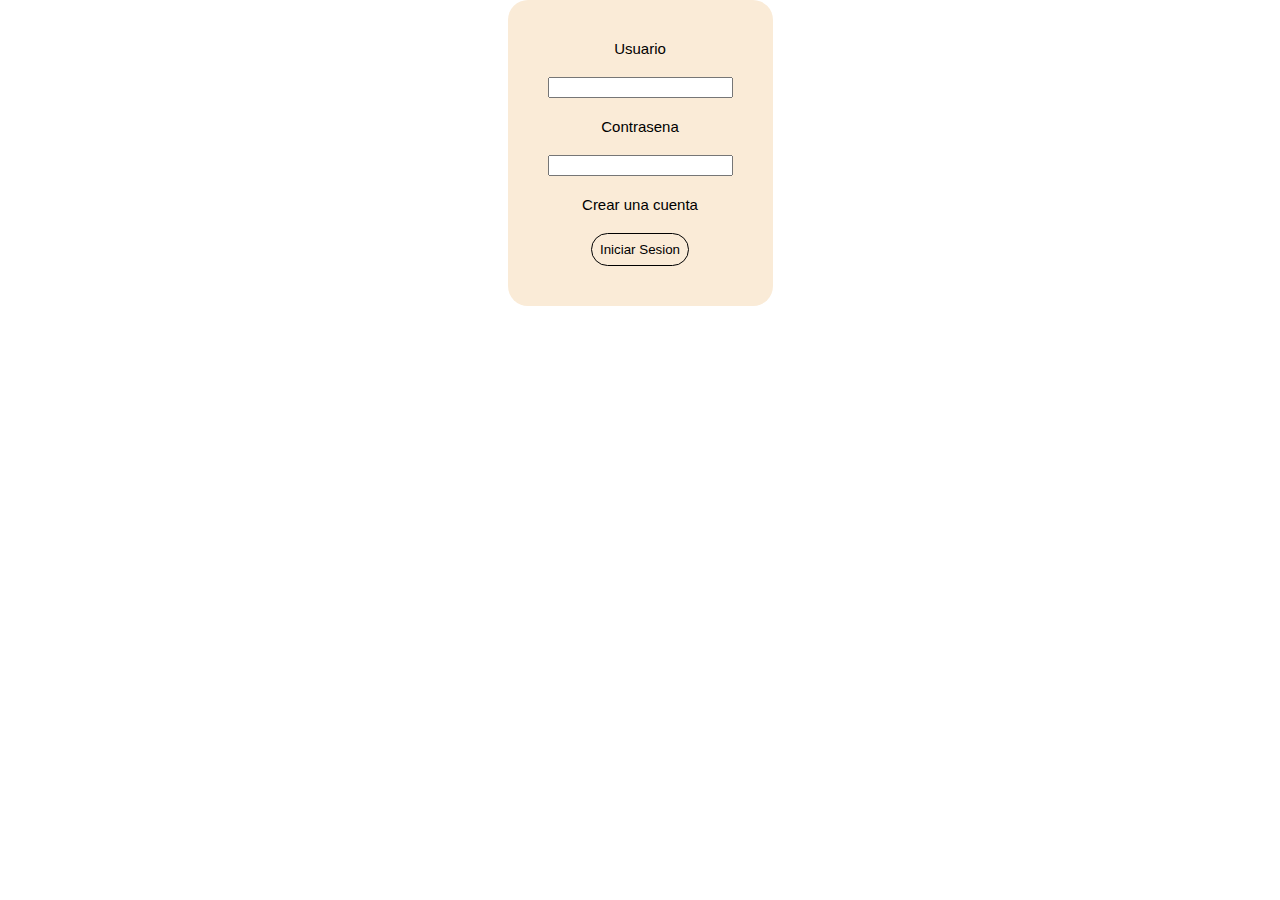
<file: index.html>
<!DOCTYPE html>
<html lang="en">
<head>
    <meta charset="UTF-8">
    <meta http-equiv="X-UA-Compatible" content="IE=edge">
    <meta name="viewport" content="width=device-width, initial-scale=1.0">
    <title>Login</title>
    <link rel="stylesheet" href="style.css">
</head>
<body>
    <div>
        <form id="form-login">
            <label for="usuario">Usuario</label>
            <input type="text" id="usuario">
            <label for="pass">Contrasena</label>
            <input type="password" id="pass">
            <a href="register.html">Crear una cuenta</a>
            <button onclick="validar(event)">Iniciar Sesion</button>
        </form>
    </div>
    <script src="funciones-globales.js"></script>
    <script src="app.js"></script>
</body>
</html>
</file>
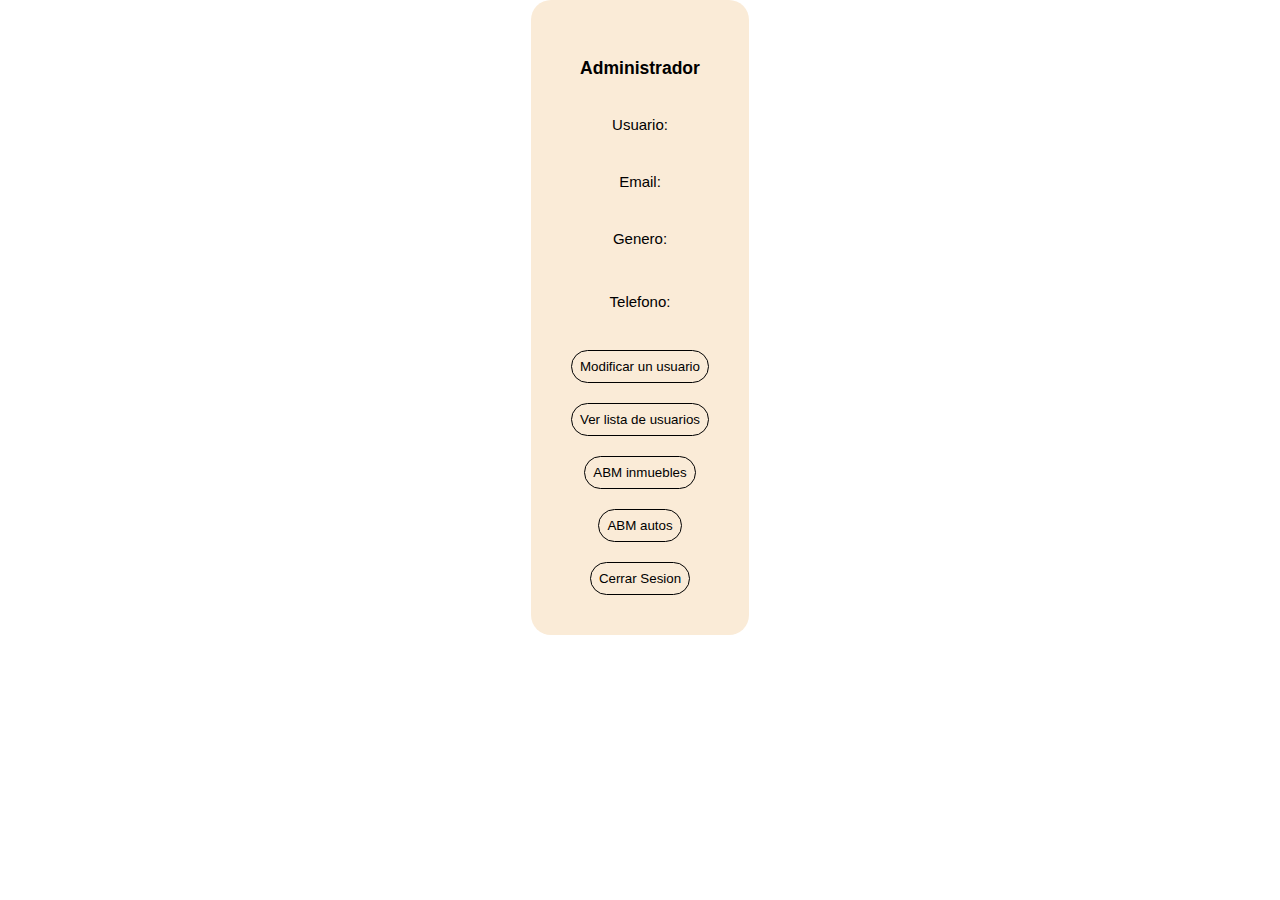
<file: perfil-admin.html>
<!DOCTYPE html>
<html lang="en">
<head>
    <meta charset="UTF-8">
    <meta http-equiv="X-UA-Compatible" content="IE=edge">
    <meta name="viewport" content="width=device-width, initial-scale=1.0">
    <title>Mi perfil (Admin)</title>
    <link rel="stylesheet" href="style.css">
</head>
<body>
    <div>
        <form>
            <h3>Administrador</h3>
            <label for="usuario">Usuario: </label>
            <span id="usuario"></span>
        
            <label for="mail">Email: </label>
            <span id="mail"></span>
        
            <label for="genero">Genero: </label>
            <span id="genero"></span>
        
            <label for="celular">Telefono: </label>
            <span id="celular"></span>

            <button>
                <a href="abm-usuarios/lista-usuarios-a-modificar.html">
                    Modificar un usuario
                </a>
            </button>
            <button>
                <a href="abm-usuarios/lista-usuarios.html">
                    Ver lista de usuarios
                </a>
            </button>
            <button>
                <a href="abm-inmuebles/lista-inmuebles-a-modificar.html">
                    ABM inmuebles
                </a>
            </button>
            <button>
                <a href="abm-autos/lista-autos-a-modificar.html">
                    ABM autos
                </a>
            </button>
            <button>
                <a href="index.html">Cerrar Sesion</a>
            </button>
        </form>
    </div>
    <!-- <script src="app.js"></script> -->
    <script src="user.js"></script>
    <script src="funciones-globales.js"></script>
    <!-- <script src="admin.js"></script> -->
</body>
</html>
</file>
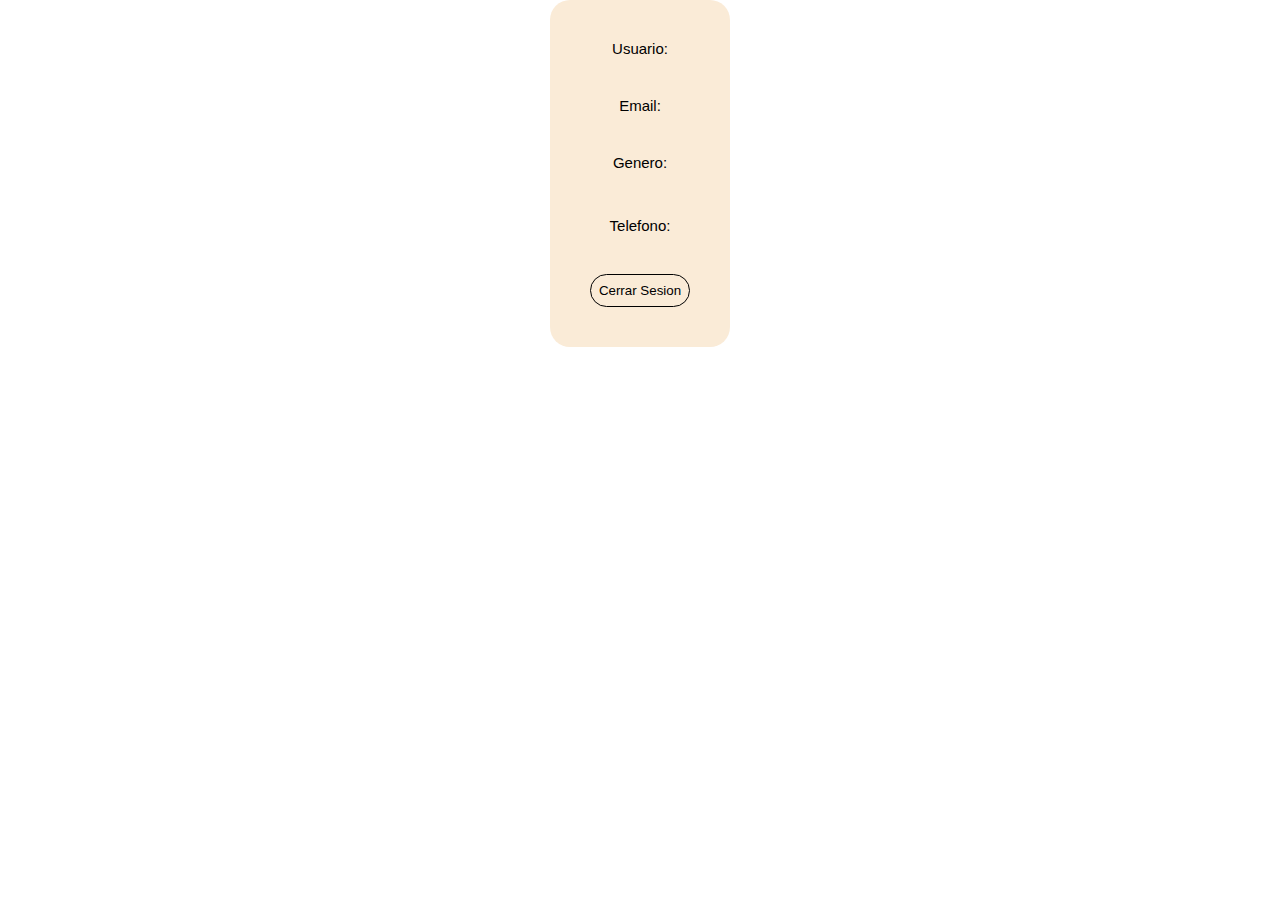
<file: perfil.html>
<html lang="en">
  <head>
    <meta charset="UTF-8" />
    <meta http-equiv="X-UA-Compatible" content="IE=edge" />
    <meta name="viewport" content="width=device-width, initial-scale=1.0" />
    <title>Mi perfil</title>
    <link rel="stylesheet" href="style.css">
  </head>
  <body>
    <div>
        <form>
            <label for="usuario">Usuario: </label>
            <span id="usuario"></span>
        
            <label for="mail">Email: </label>
            <span id="mail"></span>
        
            <label for="genero">Genero: </label>
            <span id="genero"></span>
        
            <label for="celular">Telefono: </label>
            <span id="celular"></span>
            <button>
                <a href="index.html">Cerrar Sesion</a>
            </button>
        </form>
    </div>
    <!-- <script src="app.js"></script> -->
    <script src="user.js"></script>
  </body>
</html>
</file>
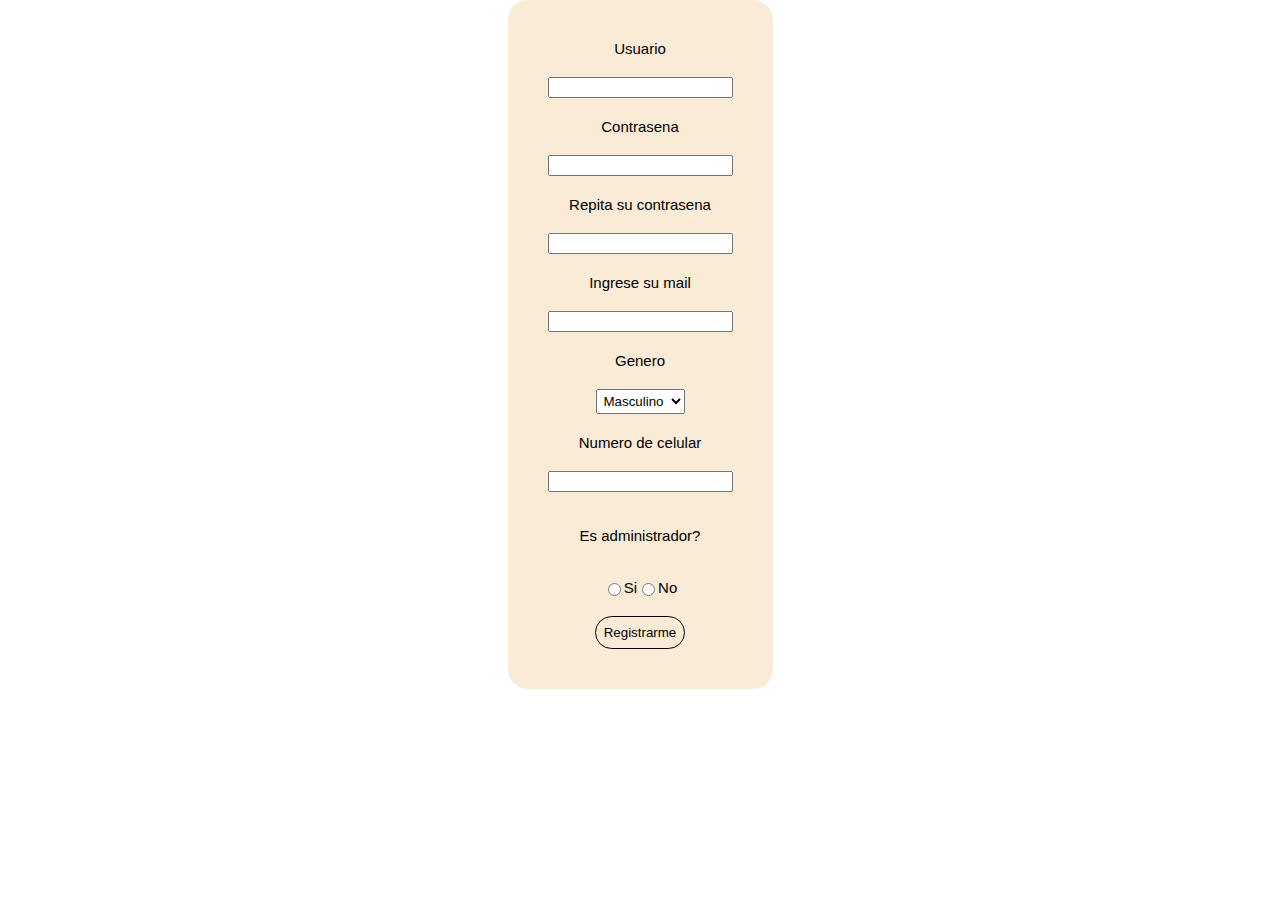
<file: register.html>
<!DOCTYPE html>
<html lang="en">
<head>
    <meta charset="UTF-8">
    <meta http-equiv="X-UA-Compatible" content="IE=edge">
    <meta name="viewport" content="width=device-width, initial-scale=1.0">
    <title>Register</title>
    <link rel="stylesheet" href="style.css">
</head>
<body>
    <div>
        <form id="form-register">
            <label for="usuario">Usuario</label>
            <input type="text" id="usuario">
            <label for="pass">Contrasena</label>
            <input type="password" id="pass">
            <label for="repetirPass">Repita su contrasena</label>
            <input type="password" id="repetirPass">
            <label for="mail">Ingrese su mail</label>
            <input type="email" id="mail">
            <label for="genero">Genero</label>
            <select name="genero" id="genero">
                <option value="masculino">Masculino</option>
                <option value="femenino">Femenino</option>
                <option value="otro">Otro</option>
            </select>
            <label for="celular">Numero de celular</label>
            <input type="text" id="celular">
            <p>Es administrador?</p>
            <div>
                <input type="radio" id="admin" name="admin">
                <label for="si">Si</label>
                <input type="radio" name="admin">
                <label for="no">No</label>
            </div>
            <button onclick="registrarme(event)">
                Registrarme
            </button>
        </form>
    </div>
    <script src="funciones-globales.js"></script>
    <script src="register.js"></script>
</body>
</html>
</file>
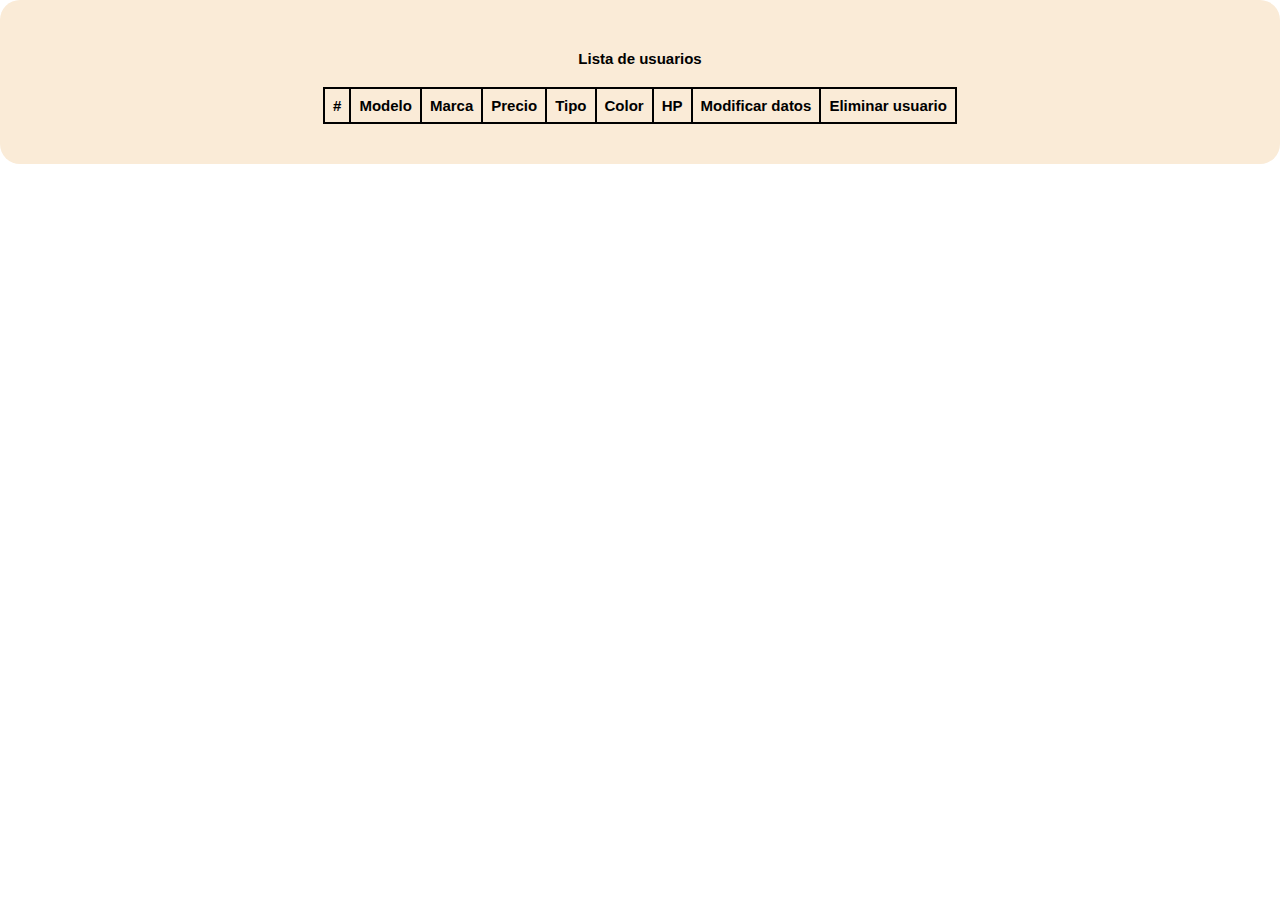
<file: abm-autos/lista-autos-a-modificar.html>
<!DOCTYPE html>
<html lang="en">
<head>
    <meta charset="UTF-8">
    <meta http-equiv="X-UA-Compatible" content="IE=edge">
    <meta name="viewport" content="width=device-width, initial-scale=1.0">
    <title>Lista usuarios a modificar</title>
    <link rel="stylesheet" href="../style.css">
</head>
<body>
    <div class="content-container">
        <h4>Lista de usuarios</h4>
        <table id="tabla">
            <thead>
                <tr>
                    <th>#</th>
                    <th>Modelo</th>
                    <th>Marca</th>
                    <th>Precio</th>
                    <th>Tipo</th>
                    <th>Color</th>
                    <th>HP</th>
                    <th>Modificar datos</th>
                    <th>Eliminar usuario</th>
                </tr>
            </thead>
            <tbody>

            </tbody>
        </table>
    </div>
    <script src="../funciones-globales.js"></script>
    <script src="./lista-autos-modificar.js"></script>
</body>
</html>
</file>
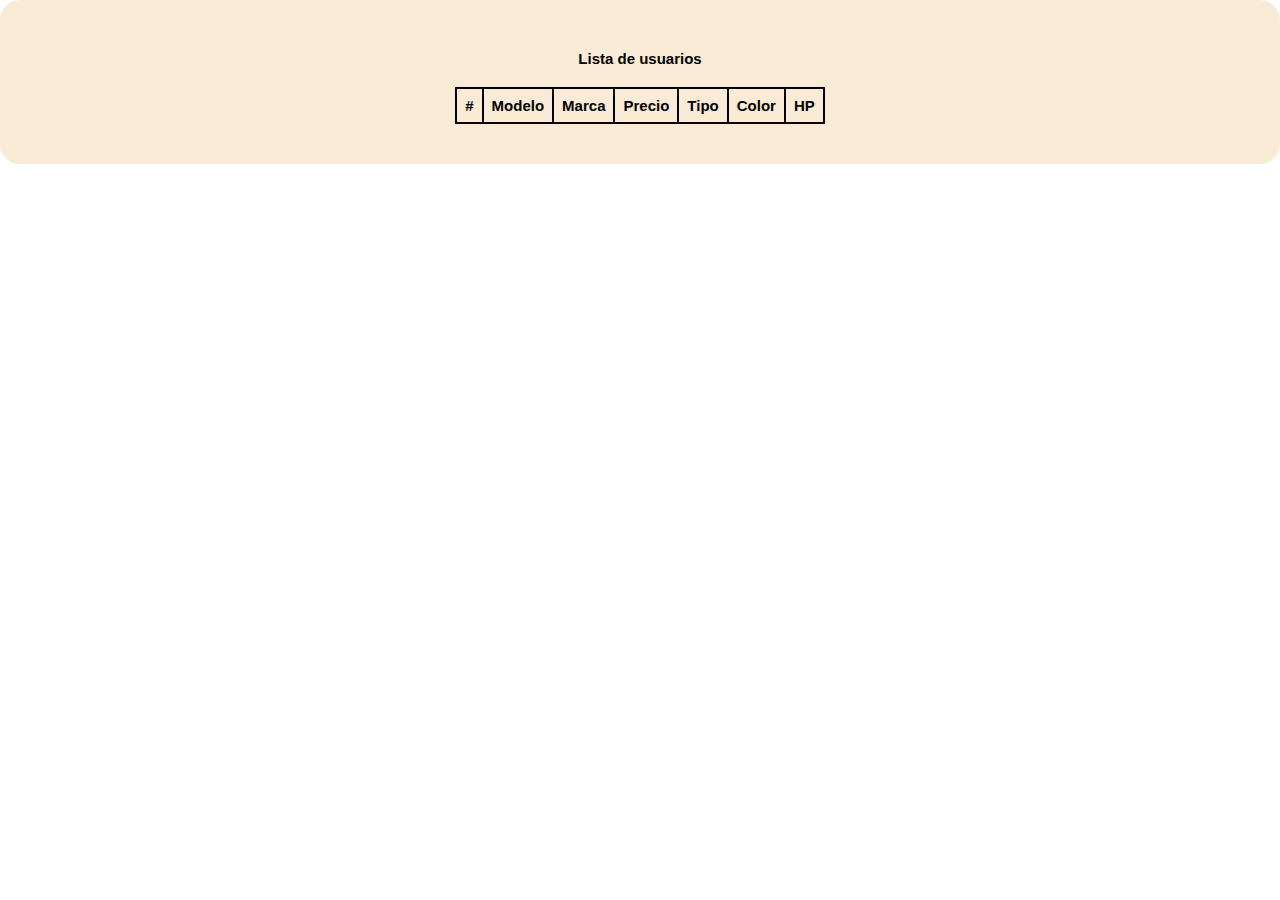
<file: abm-autos/lista-autos.html>
<!DOCTYPE html>
<html lang="en">
<head>
    <meta charset="UTF-8">
    <meta http-equiv="X-UA-Compatible" content="IE=edge">
    <meta name="viewport" content="width=device-width, initial-scale=1.0">
    <title>Lista de usuarios</title>
    <link rel="stylesheet" href="../style.css">
</head>
<body>
    <div class="content-container">
        <h4>Lista de usuarios</h4>
        <table id="tabla">
            <thead>
                <tr>
                    <th>#</th>
                    <th>Modelo</th>
                    <th>Marca</th>
                    <th>Precio</th>
                    <th>Tipo</th>
                    <th>Color</th>
                    <th>HP</th>
                </tr>
            </thead>
        </table>
    </div>
    <script src="../funciones-globales.js"></script>
    <script src="../admin.js"></script>
</body>
</html>
</file>
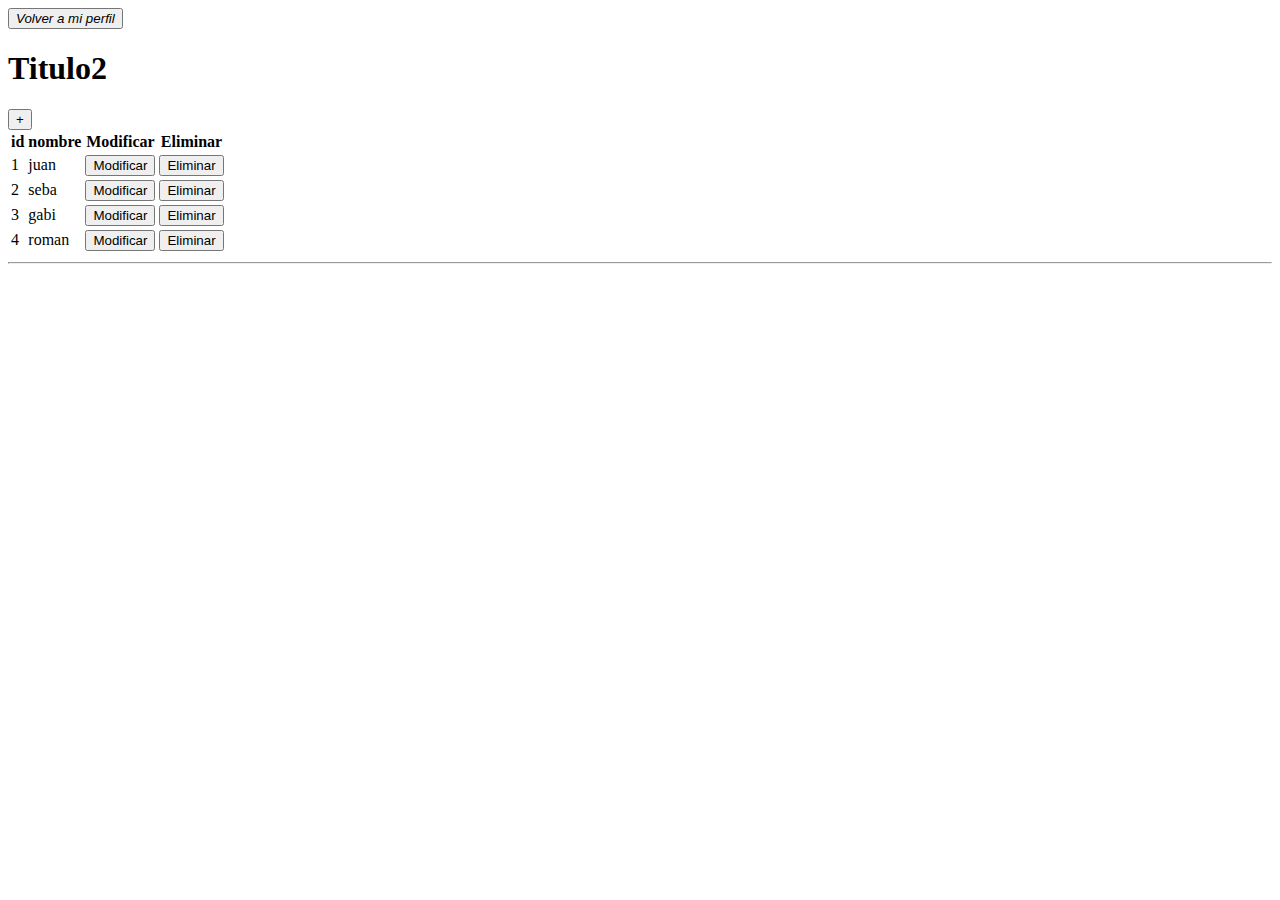
<file: abm-generico/abm-generico.html>
<!DOCTYPE html>
<html lang="en">
<head>
    <meta charset="UTF-8">
    <meta http-equiv="X-UA-Compatible" content="IE=edge">
    <meta name="viewport" content="width=device-width, initial-scale=1.0">
    <title>Document</title>
</head>
<body>
    <div id="tablaABM"></div>
    <hr/>
    <div id="editaABM"></div>
    
    <script src="../funciones-globales.js"></script>
    <script src="../componentes/lista-ABM.js"></script>
    <script src="../componentes/edit-ABM.js"></script>
    <script src="./abm-generico.js"></script>
</body>
</html>
</file>
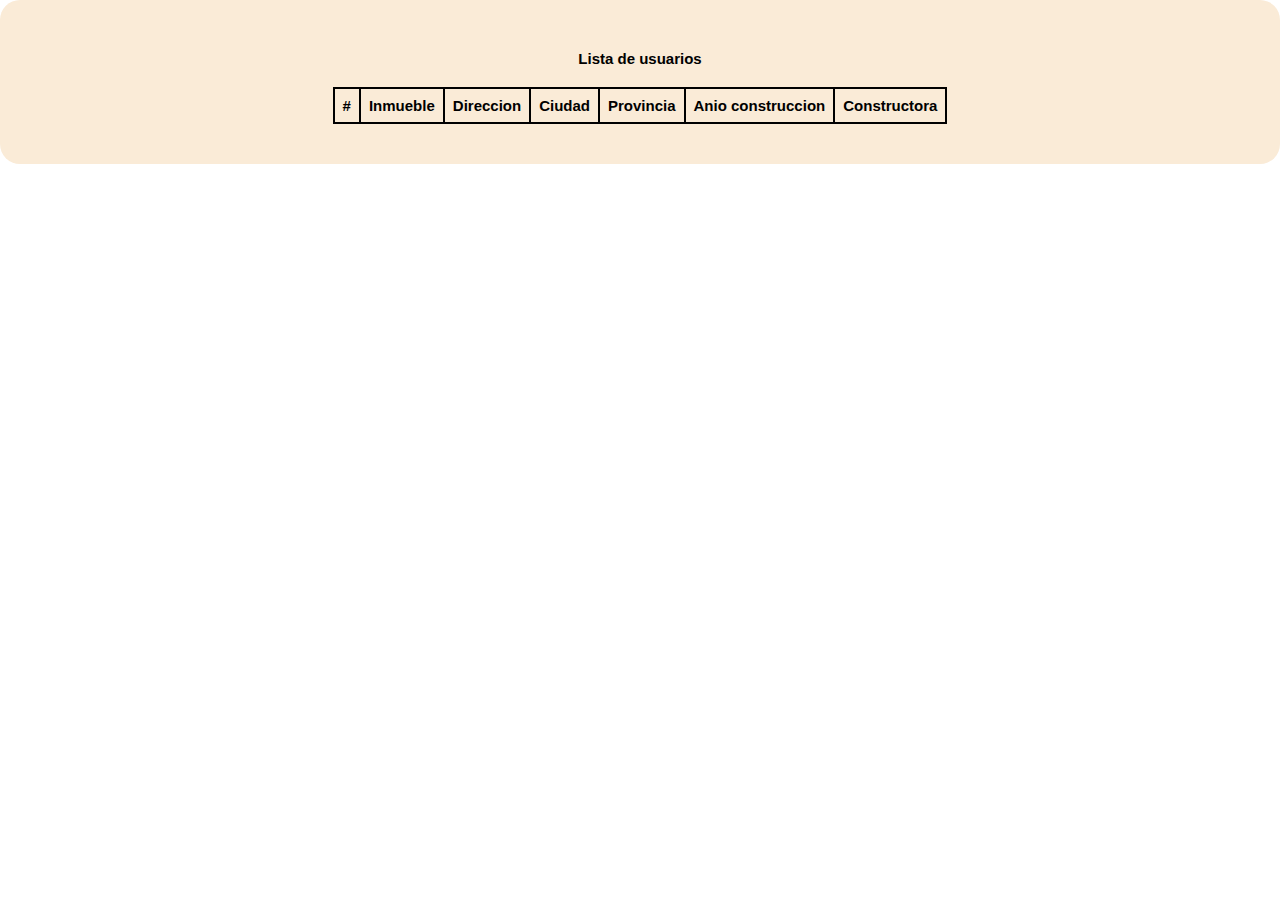
<file: abm-inmuebles/lista-inmuebles.html>
<!DOCTYPE html>
<html lang="en">
<head>
    <meta charset="UTF-8">
    <meta http-equiv="X-UA-Compatible" content="IE=edge">
    <meta name="viewport" content="width=device-width, initial-scale=1.0">
    <title>Lista de usuarios</title>
    <link rel="stylesheet" href="../style.css">
</head>
<body>
    <div class="content-container">
        <h4>Lista de usuarios</h4>
        <table id="tabla">
            <thead>
                <tr>
                    <th>#</th>
                    <th>Inmueble</th>
                    <th>Direccion</th>
                    <th>Ciudad</th>
                    <th>Provincia</th>
                    <th>Anio construccion</th>
                    <th>Constructora</th>
                </tr>
            </thead>
        </table>
    </div>
    <script src="../funciones-globales.js"></script>
    <script src="../admin.js"></script>
</body>
</html>
</file>
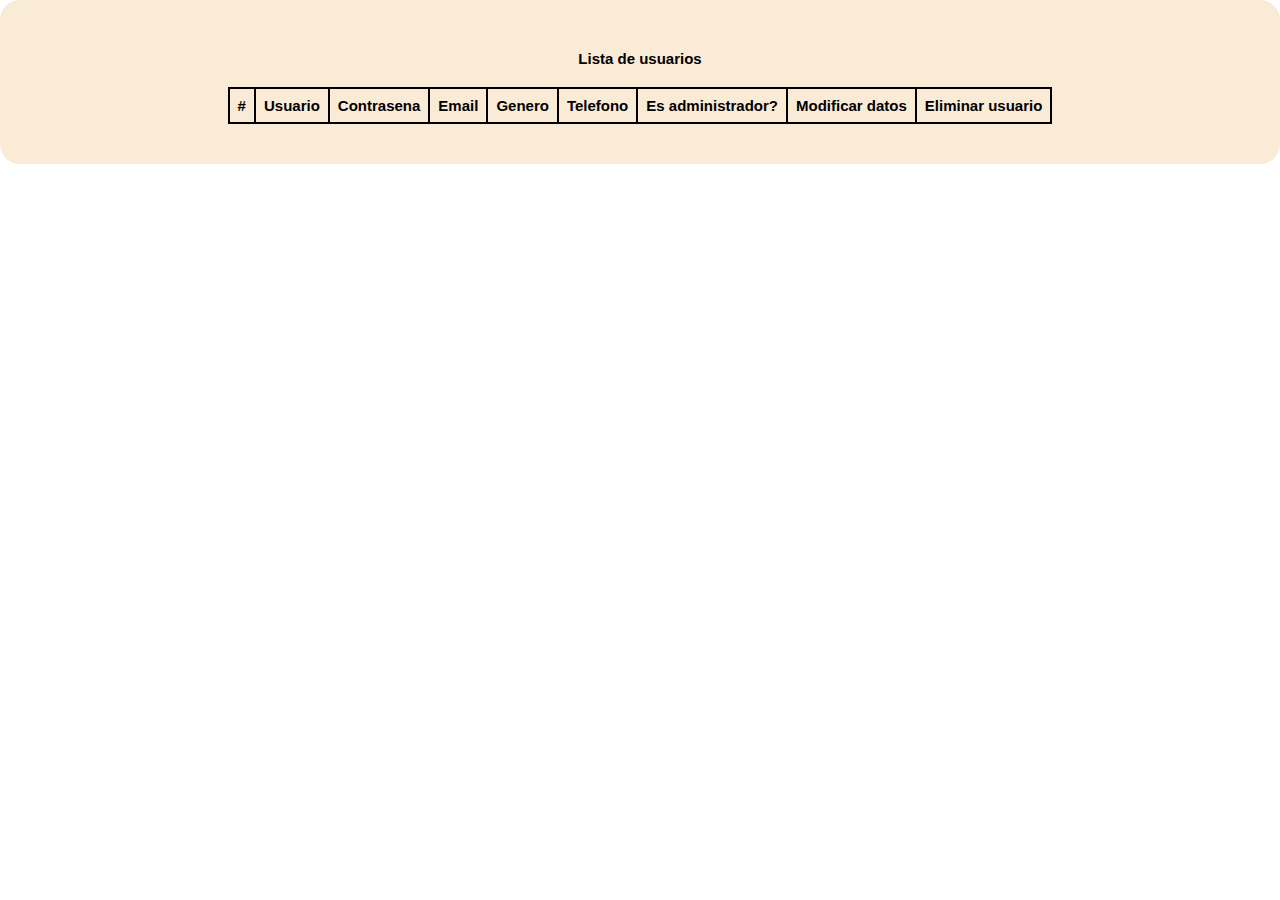
<file: abm-inmuebles/lista-usuarios-a-modificar.html>
<!DOCTYPE html>
<html lang="en">
<head>
    <meta charset="UTF-8">
    <meta http-equiv="X-UA-Compatible" content="IE=edge">
    <meta name="viewport" content="width=device-width, initial-scale=1.0">
    <title>Lista usuarios a modificar</title>
    <link rel="stylesheet" href="../style.css">
</head>
<body>
    <div class="content-container">
        <h4>Lista de usuarios</h4>
        <table id="tabla">
            <thead>
                <tr>
                    <th>#</th>
                    <th>Usuario</th>
                    <th>Contrasena</th>
                    <th>Email</th>
                    <th>Genero</th>
                    <th>Telefono</th>
                    <th>Es administrador?</th>
                    <th>Modificar datos</th>
                    <th>Eliminar usuario</th>
                </tr>
            </thead>
            <tbody>

            </tbody>
        </table>
    </div>
    <script src="../funciones-globales.js"></script>
    <script src="./lista-usuarios-modificar.js"></script>
</body>
</html>
</file>
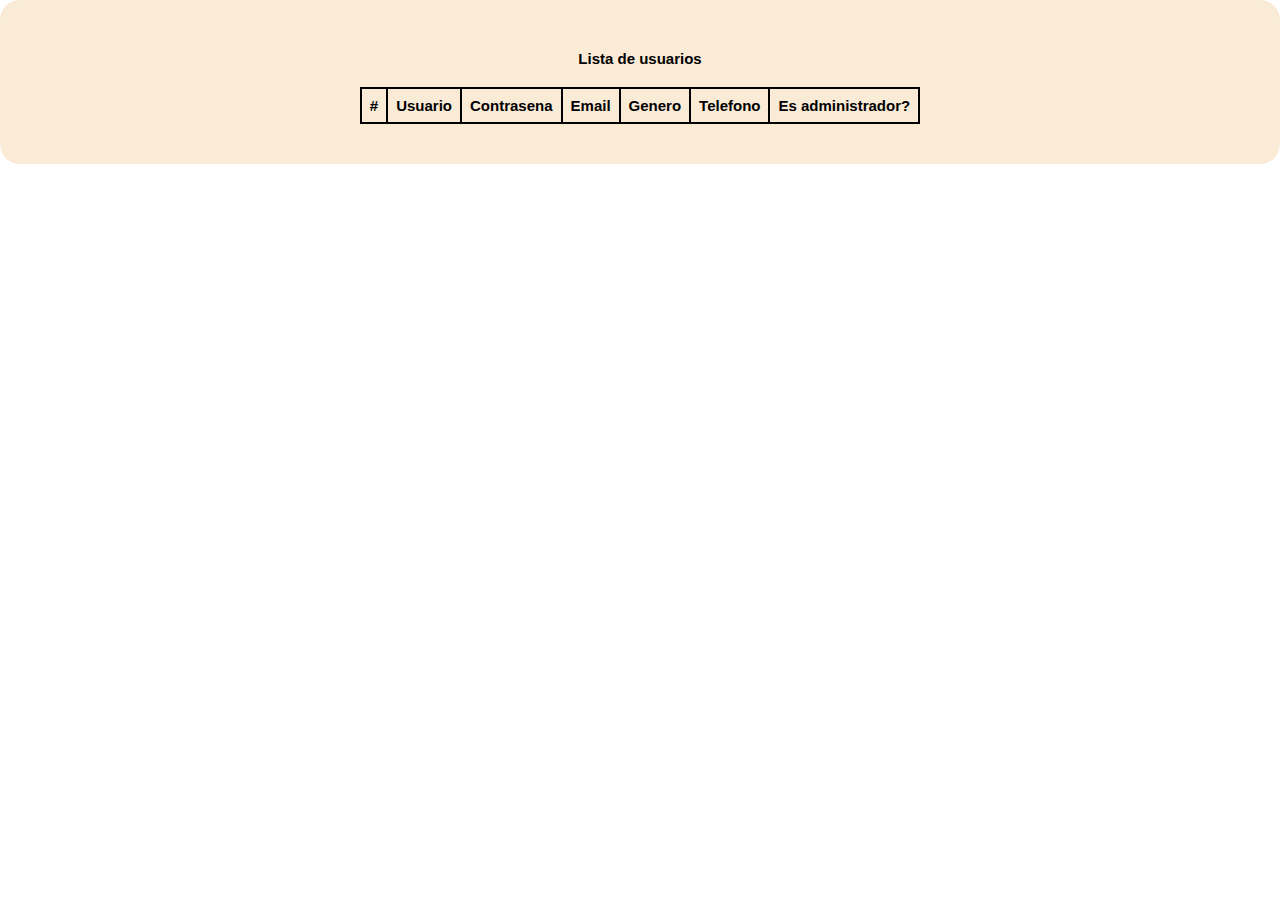
<file: abm-usuarios/lista-usuarios.html>
<!DOCTYPE html>
<html lang="en">
<head>
    <meta charset="UTF-8">
    <meta http-equiv="X-UA-Compatible" content="IE=edge">
    <meta name="viewport" content="width=device-width, initial-scale=1.0">
    <title>Lista de usuarios</title>
    <link rel="stylesheet" href="../style.css">
</head>
<body>
    <div class="content-container">
        <h4>Lista de usuarios</h4>
        <table id="tabla">
            <thead>
                <tr>
                    <th>#</th>
                    <th>Usuario</th>
                    <th>Contrasena</th>
                    <th>Email</th>
                    <th>Genero</th>
                    <th>Telefono</th>
                    <th>Es administrador?</th>
                </tr>
            </thead>
        </table>
    </div>
    <script src="../funciones-globales.js"></script>
    <script src="../admin.js"></script>
</body>
</html>
</file>
<file: style.css>
body{
    margin: auto;
    font-family: Verdana, Geneva, Tahoma, sans-serif;
    font-size: 15px;
}

form, .form{
    display: flex;
    flex-direction: column;
    justify-content: center;
    align-items: center;
    gap: 20px;
    background-color: antiquewhite;
    border-radius:20px;
    padding: 40px;
}

div{
    width:100%;
    display: flex;
    justify-content: center;
    align-items: center;
}

span{
    font-size: 18px;
    font-weight: 600;
}

table{
    border: 1px solid rgb(0, 0, 0);
    border-spacing: 0px;
}

th,td,tr{
    border: 1px solid black;
    text-align: center;
    padding: 8px 8px;
}

button{
    border:1px solid rgb(0, 0, 0);
    padding: 8px 8px;
    border-radius: 20px;
    background-color: inherit;
    cursor:pointer;
    transition: all 0.3s;
    font-family: inherit;
}

.btn-modificar{
    background-color: rgb(110, 202, 102);
}

.btn-eliminar{
    background-color: rgb(255, 88, 88);
}

button:hover{
    opacity: 80%;
    padding: 8px 11px;
}

button:focus{
    outline: none;
}

.content-container{
    display: flex;
    flex-direction: column;
    background-color: antiquewhite;
    align-items: center;
    justify-content: center;
    padding: 30px 0 40px;
    border-radius: 20px;
}

.title-container{
    justify-content: center;
    align-items: center;
    gap: 7%;
}

#tablaABM{
    display: flex;
    flex-direction: column;
    justify-content: center;
    align-items: center;
}

h1{
    text-align: center;
}

#genero{
    padding:3px 3px;
}

a{
    text-decoration: none;
    color:inherit;
}
</file>
